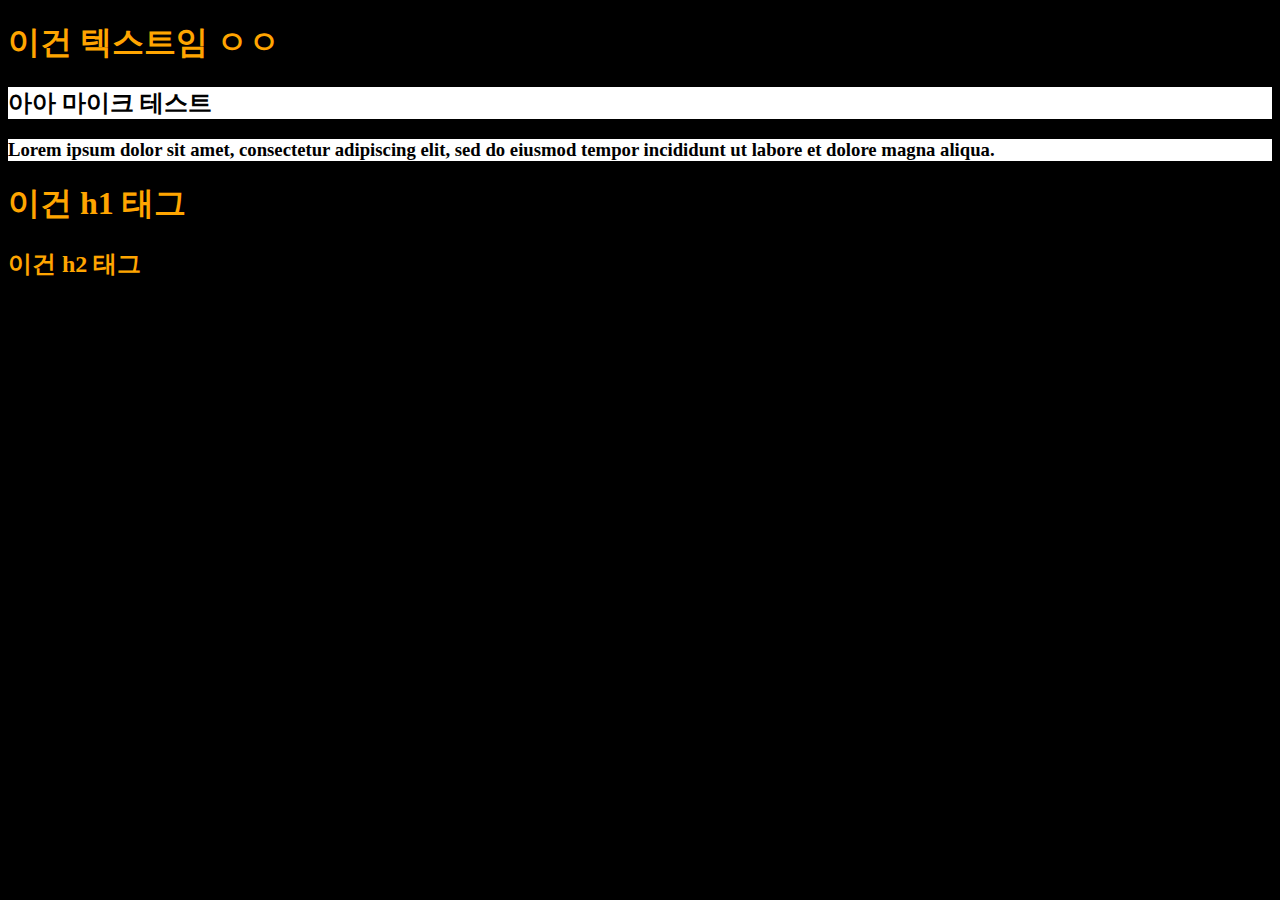
<file: js_hw/DOM/index.html>
<!DOCTYPE html>
<html lang="en">
  <head>
    <meta charset="UTF-8" />
    <meta name="viewport" content="width=device-width, initial-scale=1.0" />
    <link rel="stylesheet" href="main.css" />
    <title>Session 3</title>
  </head>
  <body>
    <div id="params">
      <h1 class="text">이건 텍스트임 ㅇㅇ</h1>
      <h2 class="white">아아 마이크 테스트</h2>
      <h3></h3>
    </div>
    <h1 id="first">이건 h1 태그</h1>
    <h2 id="second" class="text white">이건 h2 태그</h2>
  </body>
  <script src="key.js"></script>
</html>
</file>
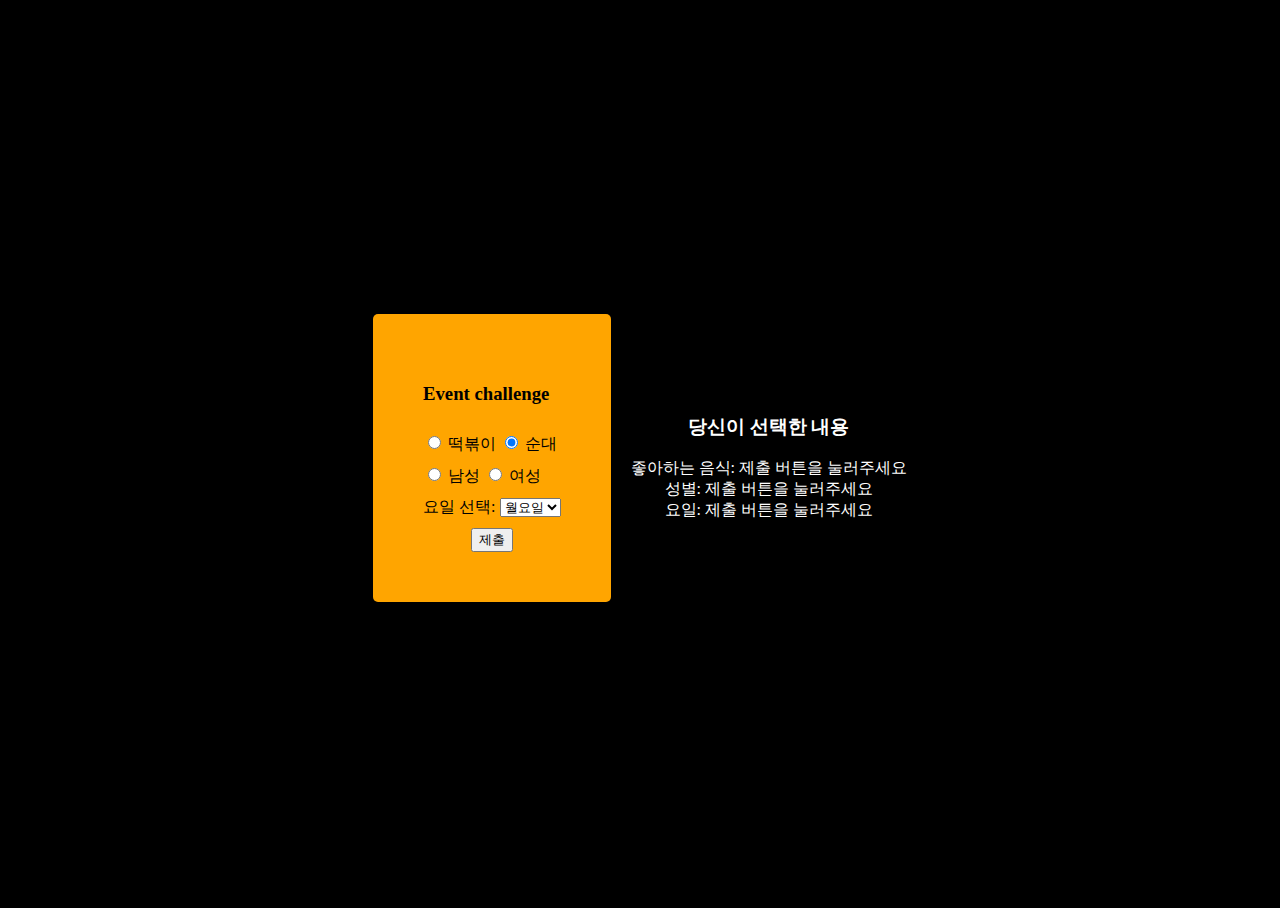
<file: js_hw/Event/index.html>
<!DOCTYPE html>
<html lang="en">
  <head>
    <meta charset="UTF-8" />
    <meta name="viewport" content="width=device-width, initial-scale=1.0" />
    <link rel="stylesheet" href="main.css" />
    <title>Document</title>
  </head>

  <body>
    <div id="content">
      <div id="main_content">
        <h3>Event challenge</h3>
        <div>
          <input type="radio" name="food" id="food1" value="떡볶이" checked />
          <label for="food1">떡볶이</label>

          <input type="radio" name="food" id="food2" value="순대" checked />
          <label for="food2">순대</label>
        </div>
        <div>
          <input type="radio" name="gender" id="gender1" value="남성" />
          <label for="gender1">남성</label>

          <input type="radio" name="gender" id="gender2" value="여성" />
          <label for="gender2">여성</label>
        </div>
        <div>
          <label for="select">요일 선택:</label>
          <select id="select">
            <option value="Mon">월요일</option>
            <option value="Tue">화요일</option>
            <option value="Wed">수요일</option>
            <option value="Thu">목요일</option>
            <option value="Fri">금요일</option>
            <option value="Sat">토요일</option>
            <option value="Sun">일요일</option>
          </select>
        </div>
        <div id="button_box">
          <button type="button">제출</button>
        </div>
      </div>
    </div>
    <div id="sub_content">
      <h3 class="white">당신이 선택한 내용</h3>
      <div id="food" class="white">좋아하는 음식:</div>
      <div id="gender" class="white">성별:</div>
      <div id="day" class="white">요일:</div>
    </div>
  </body>
  <script src="key2.js"></script>
</html>
</file>
<file: js_hw/DOM/main.css>
body {
  background-color: black;
}

h1 {
  color: orange;
}

.white {
  background-color: white;
}

.orange {
  color: orange;
}

.black {
  background-color: black;
}
</file>
<file: js_hw/Event/main.css>
html{
    height: 100%;
}
body{
    display: flex;
    align-items: center;
    justify-content: center;
    height: 100%;
    background-color: black;
}
#content{
    width: fit-content;
    padding: 50px;
    border-radius: 5px;
    background-color: orange;
    align-items: center;
    
}
#main_content{
    display: flex;
    flex-direction: column;
    justify-content: center;
    gap: 10px;
}
#sub_content{
    display: flex;
    flex-direction: column;
    margin-left: 20px;
    align-items: center;
    justify-content: center;
}
#button_box{
    display: flex;
    align-items: center;
    justify-content: center;
}
.white{
    color: white;
}
</file>
